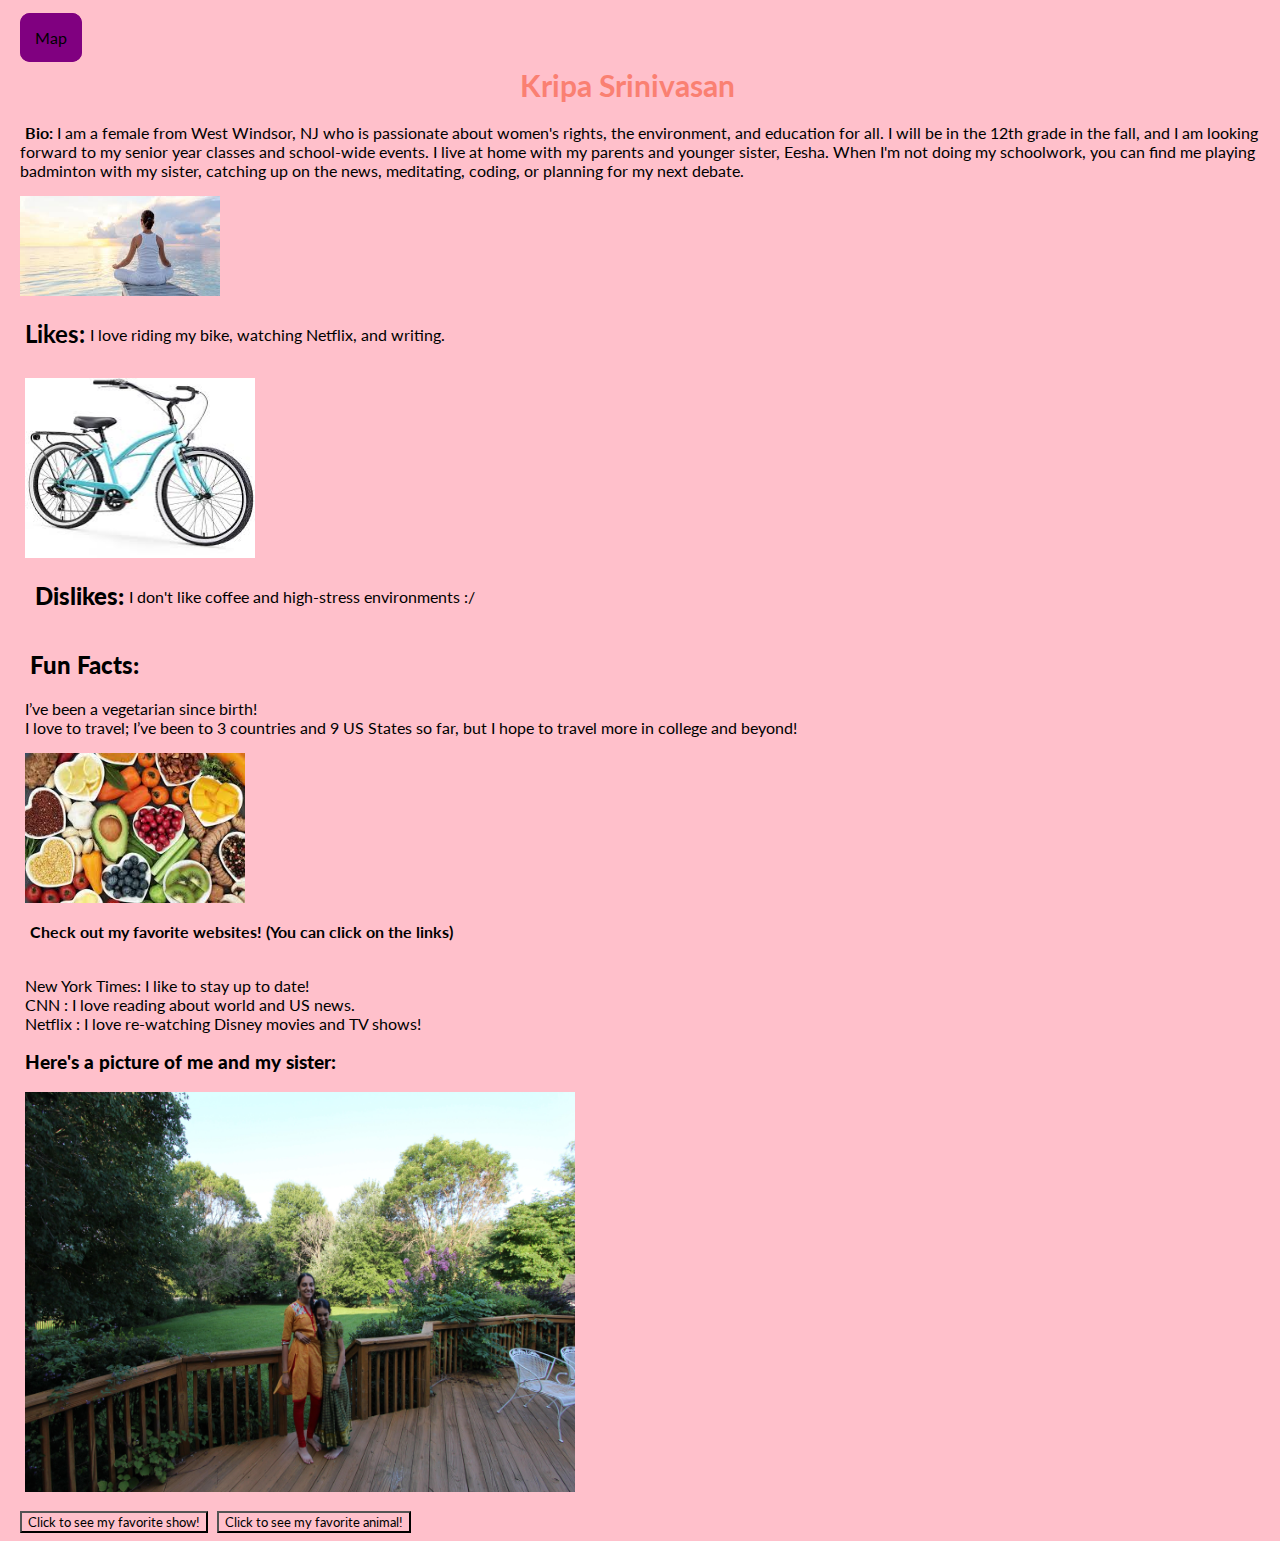
<file: index.html>
<!DOCTYPE html>
<html>
  <head>
  <!-- info about the page! this is how u make a comment-->
  <link rel="stylesheet" type="text/css" href="web.css">
    <!-- <script src ="test.js"></script> -->
    <!-- links the js and html -->
  </head>
  <body>
    <div id = 'navbar' >
      <a id = "box" href = 'map.html'>Map</a>
      <!-- <button
      onclick=href='map.html'
      >View map</button> -->
    </div>
    <div  class ="tablink"> </div>
    <!--    <a href ="https://www.google.com/">Go to Google </a>"     -->
    <!-- The text "Go to google" is the hyperlink thing -->
    <div>
<div  align= 'left' style = 'display:block;margin-left: 500px;'> 
  <h1 >Kripa Srinivasan</h1>
</div>

    </div>
    <div>
    <!-- <h1>Bio:</h1> -->
    <p>
    <strong>Bio:</strong>
    I am a female from West Windsor, NJ who is passionate about women's rights, the environment, and education for all. I will be in the 12th grade in the fall, and I am looking forward to my senior year classes and school-wide events. I live at home with my parents and younger sister, Eesha. When I'm not doing my schoolwork, you can find me playing badminton with my sister, catching up on the news, meditating, coding, or planning for my next debate.
    </p>
    <img src="med.jpg" width=200 height=100>
    </div>

    <div>

    <!-- <strong>Likes:</strong> I love riding my bike, watching Netflix, and writing. -->
    <!-- <h2 id="name">Likes:</h2> I love riding my bike, watching Netflix, and writing. -->
    <div class="likes">

    <h2>Likes:</h2> <p id="likes">I love riding my bike, watching Netflix, and writing.
    </p>
    </div>
  <div class="img">

  <img src="bike.jpg" id="img" width=230 height=180>
  <!-- <img src="netflix.jpg" width=120 height=100>
  <img src="writing.jpg" width=120 height=100>  </div> -->

        <div class="likes">
    <h2 id="dislikes_head"><strong>Dislikes:</strong></h2> <p id="likes"> I don't like coffee and high-stress environments :/
    </p> </div>
    <p>
    <h2><strong>Fun Facts:</strong></h2>
<p class="p"> I’ve been a vegetarian since birth! <br>I love to travel; I’ve been to 3 countries and 9 US States so far, but I hope to travel more in college and beyond!</p>
    <img src="veg.jpg"  width=220 height=150 >


    <p>
    <strong>Check out my favorite websites! (You can click on the links)</strong> </p>
    <br>
    <a href ="https://www.nytimes.com/">New York Times</a>: I like to stay up to date!  <br>
    <a href ="https://www.cnn.com/">CNN </a>: I love reading about world and US news.  <br>
    <a href ="https://www.netflix.com/">Netflix </a>: I love re-watching Disney movies and TV shows!
    </div>
  <p>
  <h3 id="pic_h3"><strong> Here's a picture of me and my sister: </strong></h3> </p>

    <div>
    <img src="recolored.jpeg" width=550 height=400 id="pic"> </div> <p>

    </p>
    <div id="elephant">

    <img id ="hasan" src="hasanminhaj.jpg" style= "display:none" width=150px height=200px>
    <img id ="ele" src="elephant.jpg" style= "display:none" width=300px height=200px>


    <!-- <button id = "ele" onclick = showimg("hasan")>Favorite animal</button> -->
  </div>

  <button
  onclick=showimg("hasan")
  >Click to see my favorite show!</button>

  <button
  onclick=showimg("ele")
  >Click to see my favorite animal!</button>

    <!-- <img id="myImage" src="pic_elephant.jpg" style="width:100px"> -->
    <script src ="test.js"></script>

  </body>
</html>
</file>
<file: web.css>
@import url('https://fonts.googleapis.com/css?family=Lato&display=swap');

h1 {
  color: salmon;
  font-size: 30px;
  /* margin-left: 10px; */
}

/* h2, name{
  color: salmon;
  font-size: 30px;
} */

/* #name{
  color:blue;
  font-size:36 px
} */
a{
  text-decoration: none;
  color: black;
}
a:hover{
  text-decoration: underline;
}
.likes{
  display: flex;
  flex-direction: row;

}
#elephant{
  display: flex;
  flex-direction: row;
  /* margin-left: auto;
  margin-right: auto;
  width: 50%; */
}
#likes{
/* calling id with a # */
  margin-top: 26px;
  /* margin-left: -3px; */
}
#dislikes{
  margin-top: 9px;
  /* margin-left: -3px; */
}
#dislikes_head{
  /* margin-left: -1px; */
}
*{
  /* margin: 7px; */
  margin-left: 5px;
  font-family: 'Lato', sans-serif;

  background-color: pink;

}
#p{
}
.img{
  margin-top: 10px;
}
#box {
  border: 5px solid purple;
  background-color: purple;
  padding: 10px;
  border-radius: 10px;
}

#navbar{
  display: block;
  padding-top: 20px;
}

/* #pic{
  margin-left: 18em; */

.tablink{
  background color: :#5555;
  color: black;
  font-family: "Times New Roman", Times, serif;
  float: left;
  border: none;
  outline: none;
  cursor: pointer;
  padding: 14px 16px;
  font-size: 17px;
  width: 25%;
}

.tablink

#pic_h3{
padding-top: 20px;}
</file>
